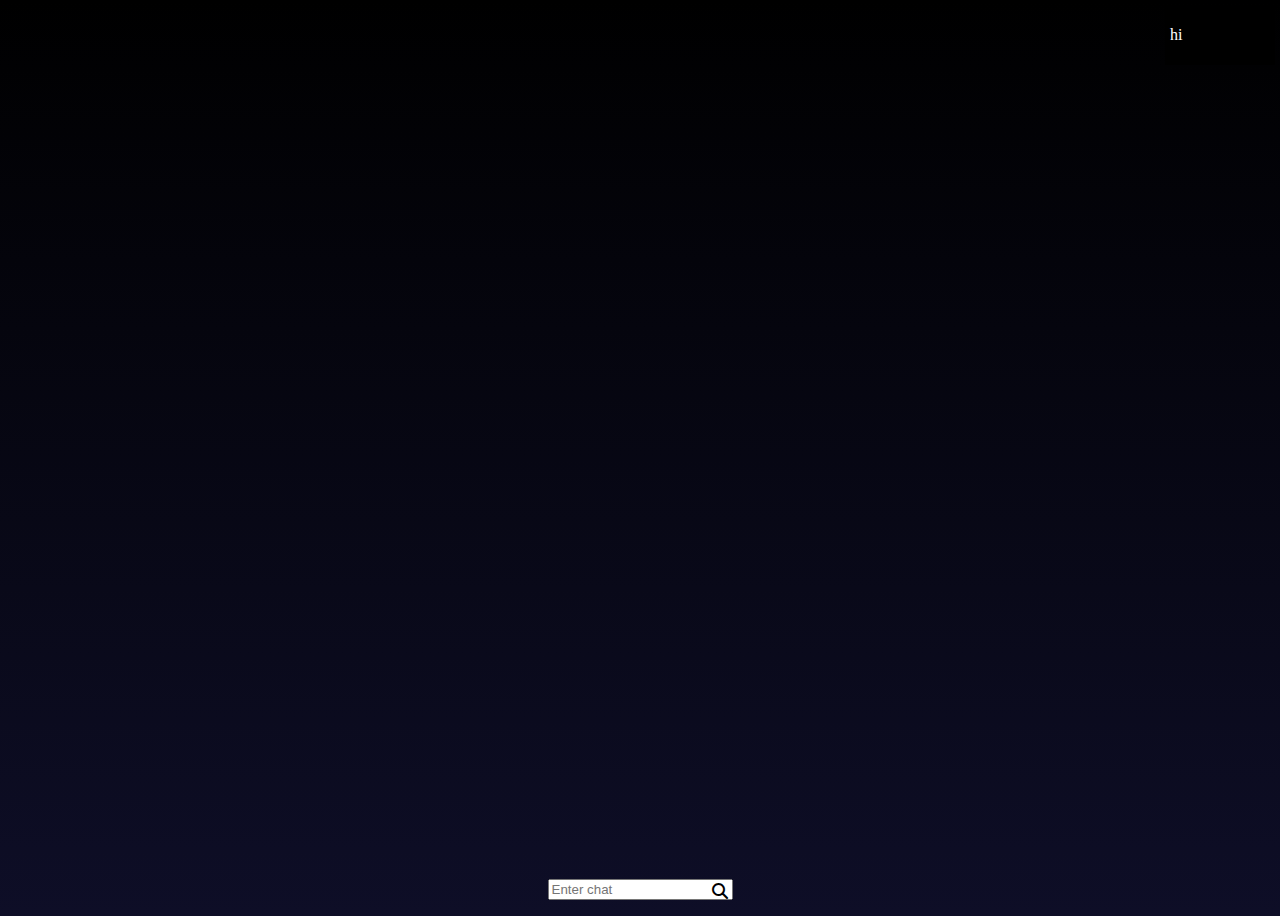
<file: bot.html>
<!DOCTYPE html>
<html lang="en">
<head>
    <meta charset="UTF-8">
    <meta name="viewport" content="width=device-width, initial-scale=1.0">
    <title>Document</title>
    <link rel="stylesheet" href="https://cdnjs.cloudflare.com/ajax/libs/font-awesome/6.5.1/css/all.min.css">
</head>
<style>
    body{
        min-height: 100vh;
        background: linear-gradient(180deg, black, rgb(14, 14, 39)) no-repeat center;
        display: flex;
        justify-content: center;
        align-items: center;
    }
    .search{
        position: absolute;
        bottom: 0;
    }
    .text1{
        position: absolute;
        right: 5px;
        padding: 5px;
        background: #000;
        top: 5px;
        width: 100px;
        color: white;
    }
    .text2, .text3, .text4 {
        position: absolute;
        background: #000;
        padding: 5px;
        width: 100px;
        color: white;
    }
</style>
<body>
    <div class="text1">
        <p>hi</p>
    </div>
    <div class="text2" style="display: none; color: white; position: absolute; left: 0; top: 30%;">
        <p></p>
    </div>
    <div class="text3" style="display: none; position: absolute; top: 60%; right: 0; color: white;">hi</div>
    <div class="text4" style="display: none; position: absolute; top: 60%; left: 0; color: white;"></div>
    <div class="search">
        <input type="text" name="" id="" placeholder="Enter chat">
        <i class="fas fa-search" style="position: absolute; right: 5px; top: 4px;"></i>
    </div>
</body>
<script>
    let box = document.querySelector(".text1");
    let box2 = document.querySelector(".text2");
    let box3 = document.querySelector(".text3");
    let box4 = document.querySelector(".text4");

    document.querySelector(".fa-search").addEventListener("click", () => {
        let input = document.querySelector("input").value;

        box.innerText = input;

        setTimeout(function(){
            box2.style.display = "none";
            box2.innerHTML = "";
            box3.style.display = "none";
            box3.innerHTML = "";
            box4.style.display = "none";
            box4.innerHTML = "";

            if (input === "What is your name?") {
                box2.style.display = "block";
                box2.innerHTML = "My name is Siddharth";
            } else if (input === "hello") {
                box2.style.display = "block";
                box2.innerHTML = "hello";
            } else {
                box2.style.display = "block";
                box2.innerHTML = "Sorry, I don't understand.";
            }

            box3.style.display = "block";
            box3.innerHTML = input;

            setTimeout(function(){
                if (input === "what is your college?") {
                    box4.style.display = "block";
                    box4.innerHTML = "Thakur college";
                } else {
                    box4.style.display = "block";
                    box4.innerHTML = "I don't go to college.";
                }
            }, 2000);
        }, 2000);
    });
</script>
</html>
</file>
